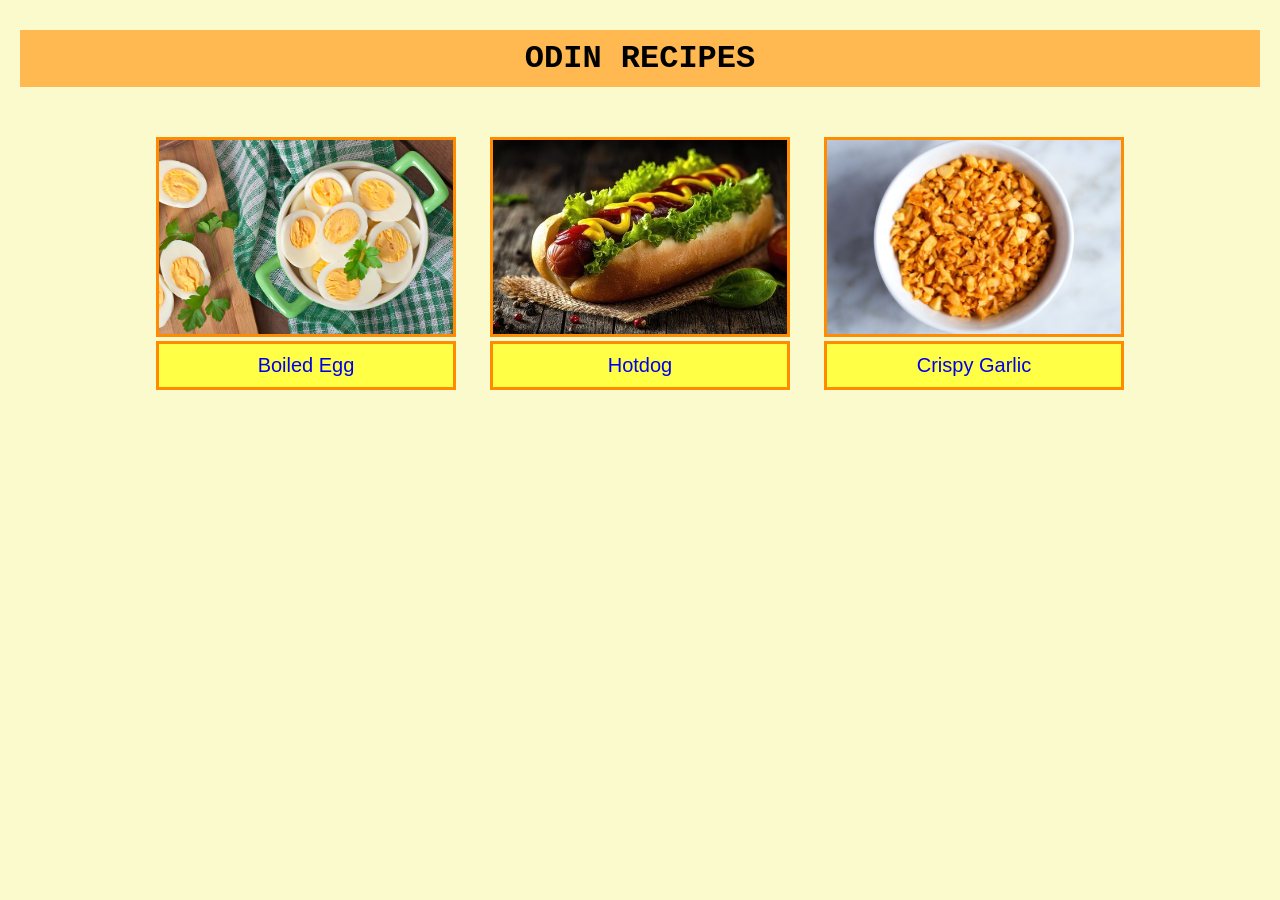
<file: index.html>
<!DOCTYPE html>
<html lang="en">
<head>
    <meta charset="UTF-8">
    <meta name="viewport" content="width=device-width, initial-scale=1.0">
    <link rel="stylesheet" href="./styles.css">
    <title>Odin Recipes</title>
</head>
<body>
    <h1>ODIN RECIPES</h1>
    <ul>
        <figure>
            <img src="./img/boiled-egg.jpg">
            <figcaption>
                <li class="li-index"><a href="./recipes/egg-boiled.html">Boiled Egg</a></li>
            </figcaption>   
        </figure>
        
        <figure>
            <img src="./img/hotdog.jpg">
            <figcaption>
                <li class="li-index"><a href="./recipes/hotdog.html">Hotdog</a></li>
            </figcaption>
        </figure>
        <figure>
            <img src="./img/garlic-crispy.jpg">
            <figcaption>
                <li class="li-index"><a href="./recipes/garlic-crispy.html">Crispy Garlic</a></li>
            </figcaption>
        </figure>
    </ul>    
</body>
</html>
</file>
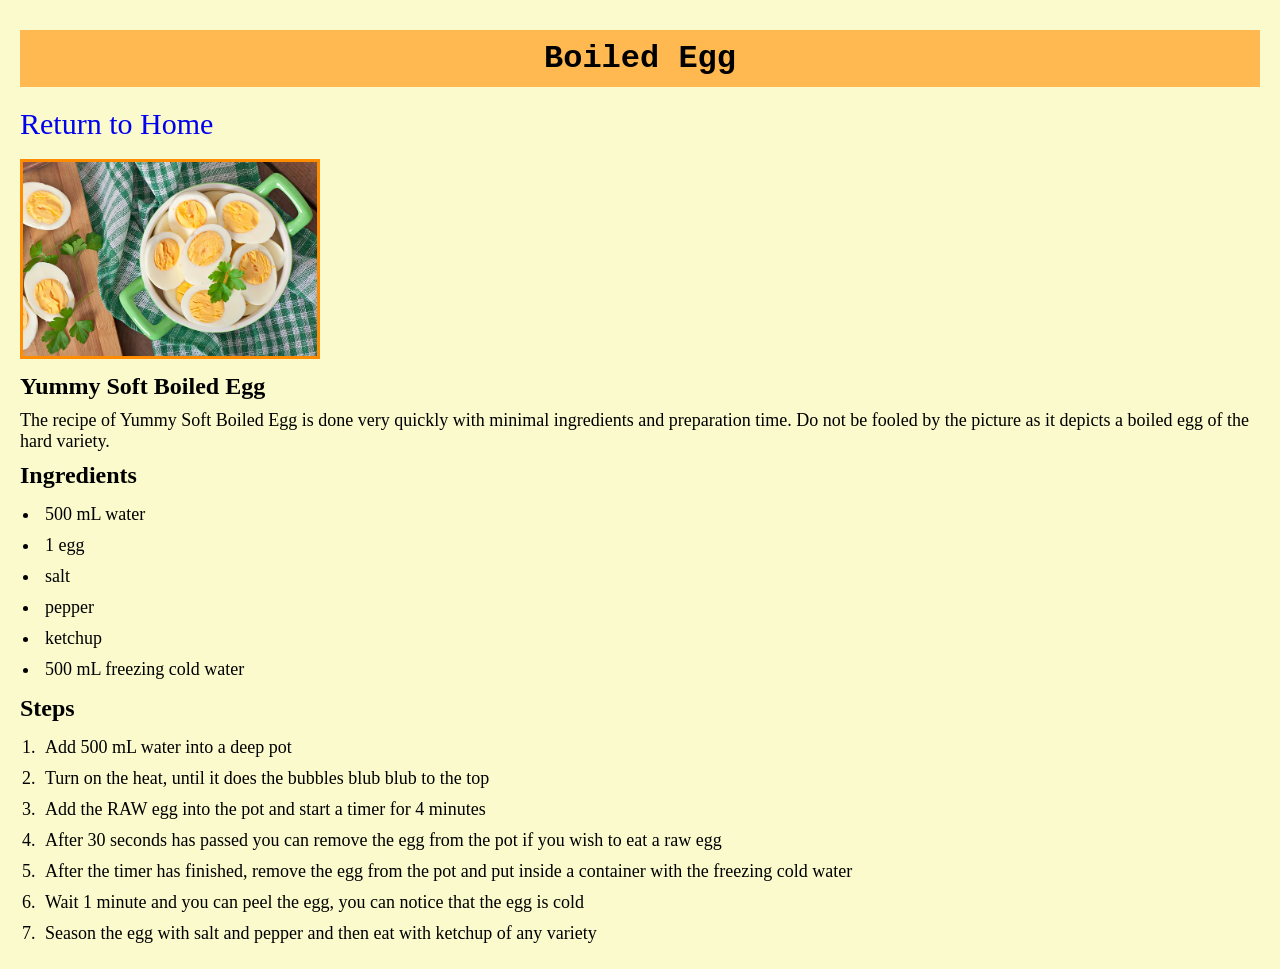
<file: recipes/egg-boiled.html>
<!DOCTYPE html>
<html lang="en">
<head>
    <meta charset="UTF-8">
    <meta name="viewport" content="width=device-width, initial-scale=1.0">
    <link rel="stylesheet" href="./../styles.css">
    <title>Boiled Egg</title>
</head>
<body>
    <h1>Boiled Egg</h1>
    <a href="./../index.html" class="return-anchor">Return to Home</a>
    <br><br>
    <img src="./../img/boiled-egg.jpg" class="recipe-img"/>

    <h2>Yummy Soft Boiled Egg</h2>
    <p>The recipe of Yummy Soft Boiled Egg is done very quickly with minimal ingredients and preparation time. Do not be fooled by the picture as it depicts a boiled egg of the hard variety.</p>
    
    <h2>Ingredients</h2>
    <ul class="ingredients">
        <li>500 mL water</li>
        <li>1 egg</li>
        <li>salt</li>
        <li>pepper</li>
        <li>ketchup</li>
        <li>500 mL freezing cold water</li>
    </ul>

    <h2>Steps</h2>
    <ol>
        <li>Add 500 mL water into a deep pot</li>
        <li>Turn on the heat, until it does the bubbles blub blub to the top</li>
        <li>Add the RAW egg into the pot and start a timer for 4 minutes</li>
        <li>After 30 seconds has passed you can remove the egg from the pot if you wish to eat a raw egg</li>
        <li>After the timer has finished, remove the egg from the pot and put inside a container with the freezing cold water</li>
        <li>Wait 1 minute and you can peel the egg, you can notice that the egg is cold</li>
        <li>Season the egg with salt and pepper and then eat with ketchup of any variety</li>
    </ol>


</body>
</html>
</file>
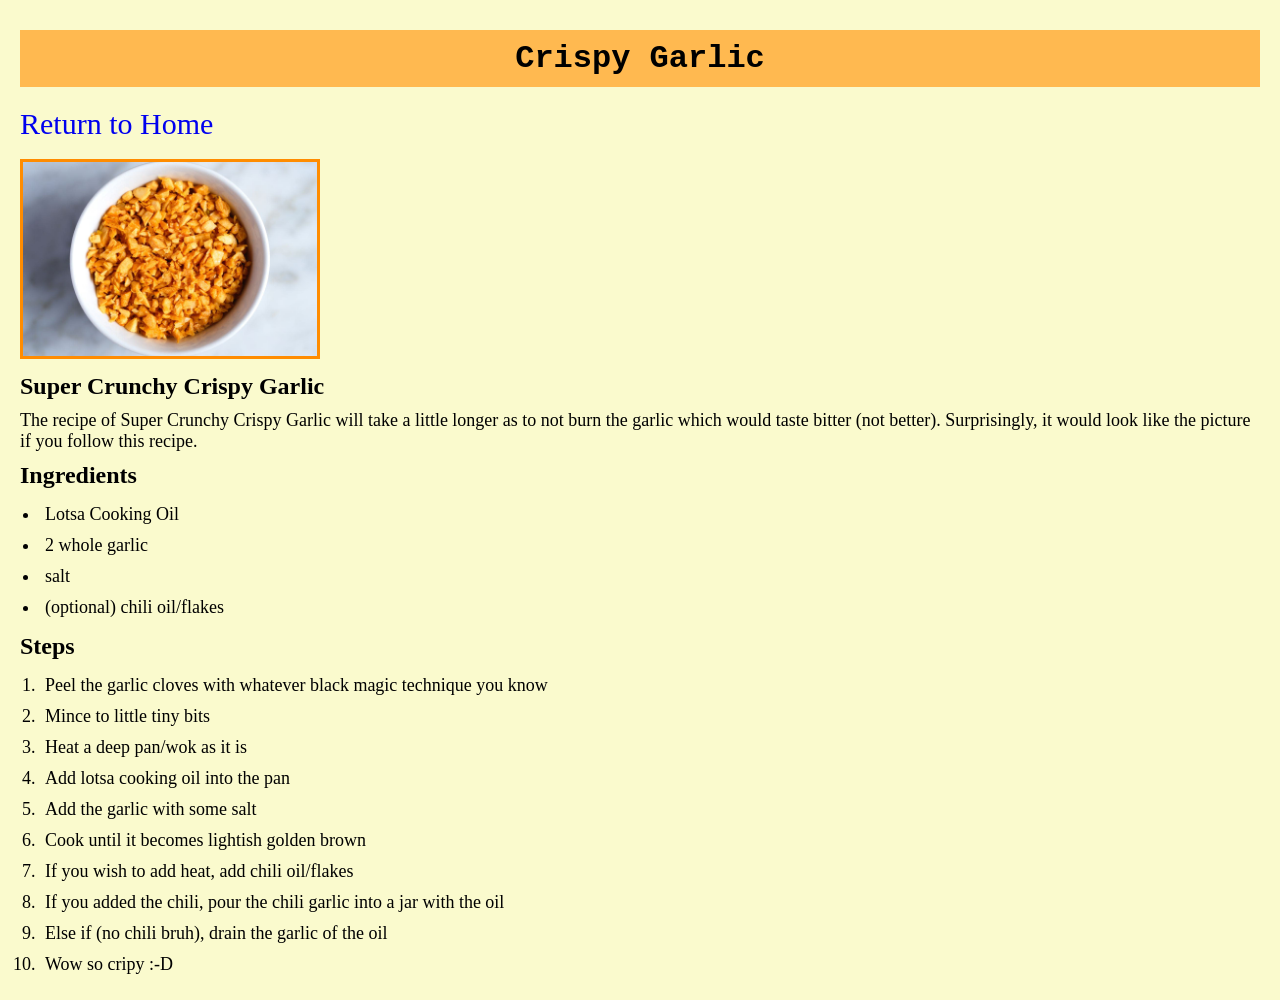
<file: recipes/garlic-crispy.html>
<!DOCTYPE html>
<html lang="en">
<head>
    <meta charset="UTF-8">
    <meta name="viewport" content="width=device-width, initial-scale=1.0">
    <link rel="stylesheet" href="./../styles.css">
    <title>Crispy Garlic</title>
</head>
<body>
    <h1>Crispy Garlic</h1>
    <a href="./../index.html" class="return-anchor">Return to Home</a>
    <br><br>
    <img src="./../img/garlic-crispy.jpg" class="recipe-img"/>

    <h2>Super Crunchy Crispy Garlic</h2>
    <p>The recipe of Super Crunchy Crispy Garlic will take a little longer as to not burn the garlic which would taste bitter (not better). Surprisingly, it would look like the picture if you follow this recipe.</p>
    
    <h2>Ingredients</h2>
    <ul class="ingredients">
        <li>Lotsa Cooking Oil</li>
        <li>2 whole garlic</li>
        <li>salt</li>
        <li>(optional) chili oil/flakes</li>
    </ul>

    <h2>Steps</h2>
    <ol>
        <li>Peel the garlic cloves with whatever black magic technique you know</li>
        <li>Mince to little tiny bits </li>
        <li>Heat a deep pan/wok as it is</li>
        <li>Add lotsa cooking oil into the pan</li>
        <li>Add the garlic with some salt</li>
        <li>Cook until it becomes lightish golden brown</li>
        <li>If you wish to add heat, add chili oil/flakes</li>
        <li>If you added the chili, pour the chili garlic into a jar with the oil</li>
        <li>Else if (no chili bruh), drain the garlic of the oil</li>
        <li>Wow so cripy :-D</li>
    </ol>


</body>
</html>
</file>
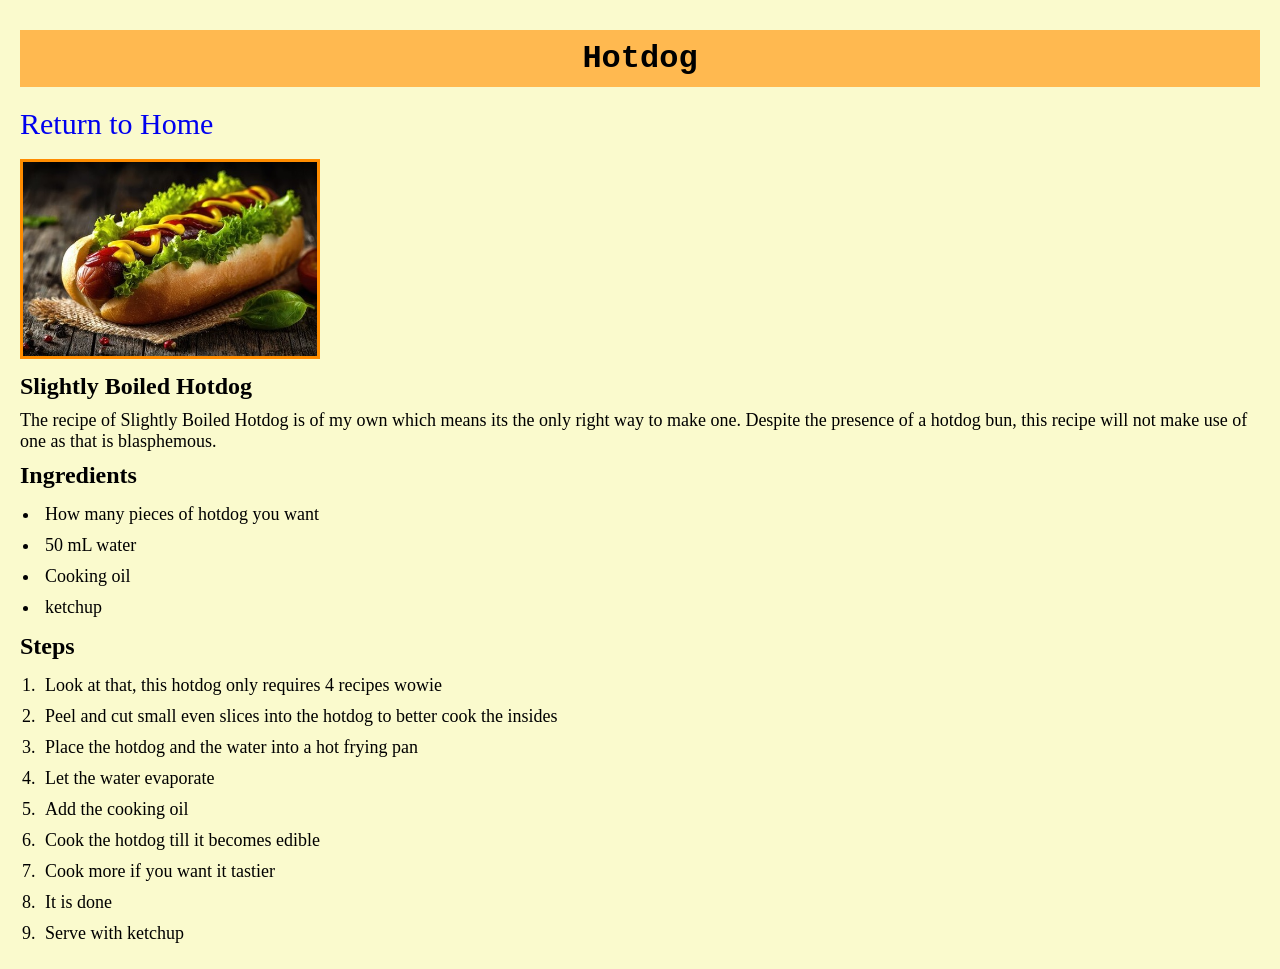
<file: recipes/hotdog.html>
<!DOCTYPE html>
<html lang="en">
<head>
    <meta charset="UTF-8">
    <meta name="viewport" content="width=device-width, initial-scale=1.0">
    <link rel="stylesheet" href="./../styles.css">
    <title>Hotdog</title>
</head>
<body>
    <h1>Hotdog</h1>
    <a href="./../index.html" class="return-anchor">Return to Home</a>
    <br><br>
    <img src="./../img/hotdog.jpg" class="recipe-img"/>

    <h2>Slightly Boiled Hotdog</h2>
    <p>The recipe of Slightly Boiled Hotdog is of my own which means its the only right way to make one. Despite the presence of a hotdog bun, this recipe will not make use of one as that is blasphemous.</p>
    
    <h2>Ingredients</h2>
    <ul class="ingredients">
        <li>How many pieces of hotdog you want</li>
        <li>50 mL water</li>
        <li>Cooking oil</li>
        <li>ketchup</li>
    </ul>

    <h2>Steps</h2>
    <ol>
        <li>Look at that, this hotdog only requires 4 recipes wowie</li>
        <li>Peel and cut small even slices into the hotdog to better cook the insides</li>
        <li>Place the hotdog and the water into a hot frying pan</li>
        <li>Let the water evaporate</li>
        <li>Add the cooking oil</li>
        <li>Cook the hotdog till it becomes edible</li>
        <li>Cook more if you want it tastier</li>
        <li>It is done</li>
        <li>Serve with ketchup</li>
    </ol>

</body>
</html>
</file>
<file: styles.css>
/* Universal Selector */

* {
    box-sizing: border-box;
    margin: 0;
    padding: 0;
}

/* Index & Basic Selector */

body {
    padding: 10px;
    background-color: rgb(250, 250, 205);
}

h1 {
    font-family: 'Courier New', Courier, monospace;
    text-align: center;
    padding: 10px;
    margin: 20px 10px;
    background-color: rgb(255, 185, 80);
}

a, .return-anchor {
    text-decoration: none;
}

ul {
    width: auto;
    text-align: center;
}

figure {
    height: 200px;
    display: inline-block;
    list-style-type: none;
    margin: 30px 15px;
}

figure:last-of-type {
    margin-bottom: 100px;
}

figcaption {
    background-color: rgb(255, 255, 69);
    border: 3px solid rgb(255, 140, 0);
    margin: 0 auto;
}

img {
    height: 200px;
    width: 300px;
    border: 3px solid rgb(255, 140, 0);
}

.li-index {
    font-size: 20px;
    font-family: Verdana, Geneva, Tahoma, sans-serif;
    padding: 10px;
    margin: 0 auto;
}

/* Recipes Selector */
h2, p, ol, .ingredients{
    margin: 10px;
}

.return-anchor, .recipe-img {
    margin-left: 10px;
}

.return-anchor {
    font-size: 30px;
}

p {
    font-size: 18px;
}

.ingredients {
    text-align: left;
}

li {
    font-size: 18px;
    padding: 5px;
    margin-left: 20px;
}
</file>
